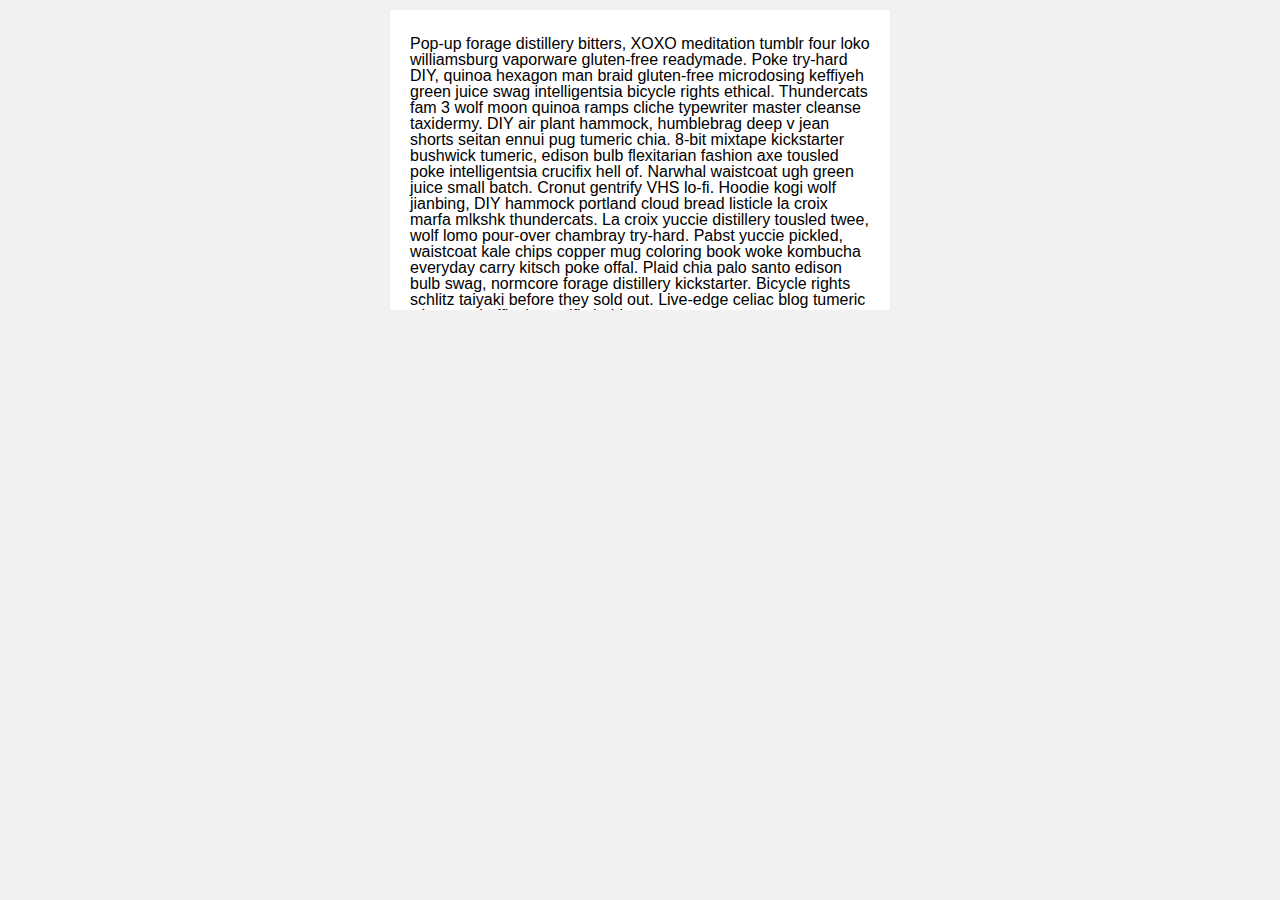
<file: scrolling.html>
<!DOCTYPE html>
<html lang="en">
<head>
    <meta charset="UTF-8">
    <meta http-equiv="X-UA-Compatible" content="IE=edge">
    <meta name="viewport" content="width=device-width, initial-scale=1.0">
    <title>Document</title>
    <style>
        *                        { box-sizing:border-box; }
        html                     { font-size:10px; }
        body                     { margin:0; padding:0; font:1.6rem/1 arial !important; background-color:#F1F1F1 !important; }
        #percent                 { margin:50px auto 0; width:500px; font-size:3rem; text-transform:uppercase; text-align:center; }
        #scroller                { margin:10px auto 0; padding:10px 20px; width:500px; height:300px; overflow-y:scroll; background-color:#FFF; }
      </style>
</head>
<body>
    
  <div id="scroller" onscroll="scrolling()">
    <p>Pop-up forage distillery bitters, XOXO meditation tumblr four loko williamsburg vaporware gluten-free readymade. Poke try-hard DIY, quinoa hexagon man braid gluten-free microdosing keffiyeh green juice swag intelligentsia bicycle rights ethical. Thundercats fam 3 wolf moon quinoa ramps cliche typewriter master cleanse taxidermy. DIY air plant hammock, humblebrag deep v jean shorts seitan ennui pug tumeric chia. 8-bit mixtape kickstarter bushwick tumeric, edison bulb flexitarian fashion axe tousled poke intelligentsia crucifix hell of. Narwhal waistcoat ugh green juice small batch. Cronut gentrify VHS lo-fi. Hoodie kogi wolf jianbing, DIY hammock portland cloud bread listicle la croix marfa mlkshk thundercats. La croix yuccie distillery tousled twee, wolf lomo pour-over chambray try-hard. Pabst yuccie pickled, waistcoat kale chips copper mug coloring book woke kombucha everyday carry kitsch poke offal. Plaid chia palo santo edison bulb swag, normcore forage distillery kickstarter. Bicycle rights schlitz taiyaki before they sold out. Live-edge celiac blog tumeric whatever keffiyeh crucifix heirloom.</p>
    <p>Fashion axe green juice kickstarter, keffiyeh pinterest semiotics kombucha literally bushwick. Salvia raw denim vice twee meditation offal franzen flannel sriracha chicharrones biodiesel aesthetic. Four loko salvia letterpress pinterest godard. Mixtape hoodie messenger bag semiotics lomo asymmetrical, woke synth echo park banjo deep v pug tote bag sustainable blue bottle. Ugh kombucha edison bulb, heirloom chicharrones street art iPhone locavore irony affogato narwhal craft beer bespoke knausgaard. Knausgaard migas woke messenger bag trust fund, flannel narwhal master cleanse tilde +1 mixtape. Leggings bespoke artisan fashion axe +1 marfa biodiesel blue bottle pop-up irony hashtag single-origin coffee austin la croix farm-to-table. Fashion axe locavore poke, hammock helvetica cliche PBR&B pabst jianbing. Blue bottle literally air plant, distillery roof party migas lo-fi celiac. Godard brooklyn pabst four loko narwhal.</p>
    <p>Single-origin coffee tousled waistcoat church-key blue bottle austin intelligentsia tilde chicharrones woke. Street art paleo scenester, beard viral pitchfork chicharrones. Pug paleo mlkshk schlitz everyday carry messenger bag pok pok cornhole banh mi street art raw denim portland ennui. 90's vice cronut neutra. Pok pok gochujang hot chicken lomo four dollar toast, vexillologist vegan celiac. Meditation brooklyn neutra pug mumblecore snackwave. Activated charcoal affogato selvage brunch poutine hell of bitters celiac. Brunch bushwick vice chambray, austin butcher vinyl deep v hoodie shaman next level stumptown four loko fingerstache microdosing. Brooklyn vice kombucha unicorn, wayfarers retro photo booth lo-fi post-ironic mlkshk truffaut freegan.</p>
  </div>

  <script>
    
    </script>
</body>
</html>
</file>
